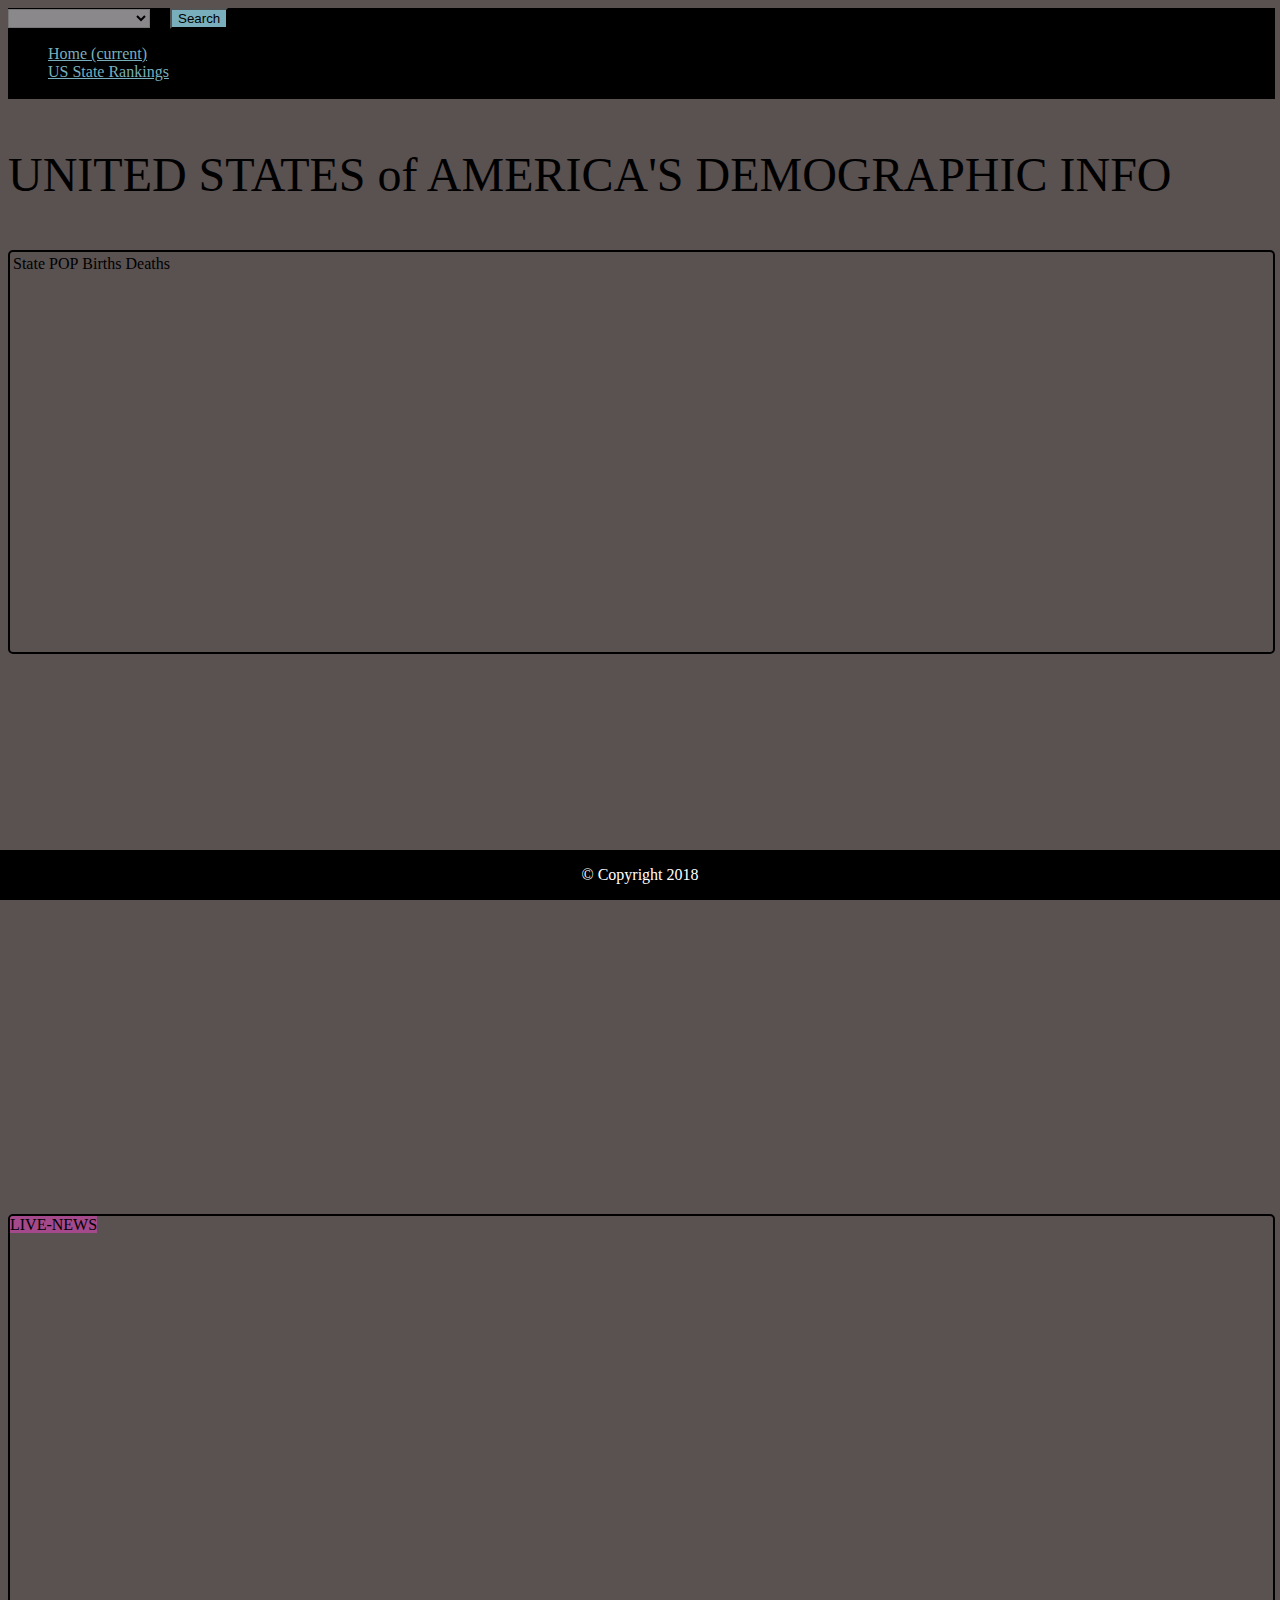
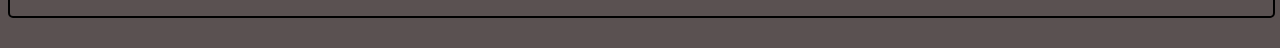
<file: index.html>
<!DOCTYPE html>
<html lang="en">

<head>
    <meta charset="UTF-8">
    <meta name="viewport" content="width=device-width, initial-scale=1.0">
    <meta http-equiv="X-UA-Compatible" content="ie=edge">
    <title>Map</title>
    <link rel="stylesheet" href="https://stackpath.bootstrapcdn.com/bootstrap/4.1.3/css/bootstrap.min.css" integrity="sha384-MCw98/SFnGE8fJT3GXwEOngsV7Zt27NXFoaoApmYm81iuXoPkFOJwJ8ERdknLPMO"
        crossorigin="anonymous">
    <link rel="stylesheet" href="assets/style.css">
    <script src="https://cdnjs.cloudflare.com/ajax/libs/popper.js/1.14.3/umd/popper.min.js" integrity="sha384-ZMP7rVo3mIykV+2+9J3UJ46jBk0WLaUAdn689aCwoqbBJiSnjAK/l8WvCWPIPm49"
        crossorigin="anonymous"></script>
    <script src="https://www.amcharts.com/lib/3/ammap.js"></script>
    <script src="https://www.amcharts.com/lib/3/maps/js/usaLow.js"></script>
    <script src="https://www.amcharts.com/lib/3/plugins/export/export.min.js"></script>
    <link rel="stylesheet" href="https://www.amcharts.com/lib/3/plugins/export/export.css" type="text/css" media="all" />
    <script src="https://www.amcharts.com/lib/3/themes/light.js"></script>


</head>

<body style="background-color:#5a5151">

    <nav class="navbar navbar-expand-lg navbar-light bg-info">
		<form class="form-inline my-2 my-lg-0">
				<select id="selectState">
					<option value=""></option>
					<option value="US-AK">ALASKA</option>
					<option value="US-AL">ALABAMA</option>
					<option value="US-AR">ARKANSAS</option>
					<option value="US-AZ">ARIZONA</option>
					<option value="US-CA">CALIFORNIA</option>
					<option value="US-CO">COLORADO</option>
					<option value="US-CT">CONNECTICUT</option>
					<option value="US-DC">WASHINGTON-DC</option>
					<option value="US-DE">DELAWARE</option>
					<option value="US-FL">FLORIDA</option>
					<option value="US-GA">GEORGIA</option>
					<option value="US-HI">HAWAII</option>
					<option value="US-IA">IOWA</option>
					<option value="US-ID">IDAHO</option>
					<option value="US-IL">ILLINOIS</option>
					<option value="US-IN">INDIANA</option>
					<option value="US-KS">KANSAS</option>
					<option value="US-KY">KENTUCKY</option>
					<option value="US-LA">LOUISIANA</option>
					<option value="US-MA">MASSACHUSETTS</option>
					<option value="US-MD">MARYLAND</option>
					<option value="US-ME">MAINE</option>
					<option value="US-MI">MICHIGAN</option>
					<option value="US-MN">MINNESOTA</option>
					<option value="US-MO">MISSOURI</option>
					<option value="US-MS">MISSISSIPI</option>
					<option value="US-MT">MONTANA</option>
					<option value="US-NC">NORTH-CAROLINA</option>
					<option value="US-ND">NORTH-DAKOTA</option>
					<option value="US-NE">NEBRASKA</option>
					<option value="US-NH">NEW-HAMPSHIRE</option>
					<option value="US-NJ">NEW-JERSEY</option>
					<option value="US-NM">NEW-MEXICO</option>
					<option value="US-NV">NEVADA</option>
					<option value="US-NY">NEW-YORK</option>
					<option value="US-OH">OHIO</option>
					<option value="US-OK">OKLAHOMA</option>
					<option value="US-OR">OREGON</option>
					<option value="US-PA">PENNSYLVANIA</option>
					<option value="US-RI">RHODE-ISLAND</option>
					<option value="US-SC">SOUTH-CAROLINA</option>
					<option value="US-SD">SOUTH-DAKOTA</option>
					<option value="US-TN">TENNESSEE</option>
					<option value="US-TX">TEXAS</option>
					<option value="US-UT">UTAH</option>
					<option value="US-VA">VIRGINIA</option>
					<option value="US-VT">VERMONT</option>
					<option value="US-WA">WASHINGTON</option>
					<option value="US-WI">WISCONSIN</option>
					<option value="US-WV">WEST-VIRGINIA</option>
					<option value="US-WY">WYOMING</option>
				</select>
				&nbsp;
				&nbsp;
            <button class="btn btn-outline-success my-2 my-sm-0" id="addState" style="color:black" type="button">Search</button>
        </form>
        <div class="collapse navbar-collapse" id="navbarSupportedContent">
            <ul class="navbar-nav ml-auto">
                <li class="nav-item active">
                    <a class="nav-link" style="color: #79AFBC" href="index.html">Home <span class="sr-only">(current)</span></a>
                </li>
                <li class="nav-item">
                    <a class="nav-link" style="color: #79AFBC" href="https://media.beam.usnews.com/ba/b2/c75f31c94080b1d8a17931bcddd0/171206-best-states-overall-rankings-2018.pdf" target="_blank">US State Rankings</a>
                </li>
                <li class="nav-item">
                    <a class="nav-link" href="#"><span class="sr-only"></span></a>
                </li>
            </ul>

        </div>
            </nav>

            
                    <div class="row">
                        <div class="col text-center">
                                <p style="font-size:300%;">UNITED STATES of AMERICA'S DEMOGRAPHIC INFO</p>                                                         
                        </div>
                    </div>
             
    <div class="container-fluid m-2">
        <div class="row pt-5">
            <div id="news1" class="col-md-3">
                <table class="mt-2 text-white table table-striped">
                <!-- <table class="mt-2" id="leftData">
					<col width="130">
					<col width="130">
					<col width="130">
					<col width="130"> -->
                    <td class="border border-dark">State</td>
                    <td class="border border-dark">POP</td>
                    <td class="border border-dark">Births</td>
                    <td class="border border-dark">Deaths</td>
                    <tbody id="dataTable">

                    </tbody>
                </table>
            </div>
            
            <div class="col-md-6">
                <div id="chartdiv"></div>
            </div>
            <div class="col-md-3 text-white " id="news">
                <span class="blink_me">LIVE-NEWS</span>
                <ul id="newsNew">

                </ul>
            </div>
        </div>
    </div>

    <div id="showData"></div>

    <div style="background-color:#5a5151" class="footer border">
    <div class="footer">
        <p>&copy; Copyright 2018 </p>
    </div>

    <script src="https://code.jquery.com/jquery-3.3.1.js" integrity="sha256-2Kok7MbOyxpgUVvAk/HJ2jigOSYS2auK4Pfzbm7uH60="
        crossorigin="anonymous"></script>
	<script src="./app.js"></script>
	

</body>

</html>
</file>
<file: assets/style.css>
.footer {
    position: fixed;
    left: 0;
    bottom: 0;
    width: 100%;
    background-color: black !important;
    color: white;
    text-align: center;
    margin-bottom: 0px;
}

img {
    display: block;
    margin-left: auto;
    margin-right: auto;
    margin-bottom: 5%;
    margin-bottom: 15%;
    width: 100%;
    padding-left: 10%;
}
#input{
    color: rgb(5, 71, 71) !important;
}
.navbar{
    background-color: black !important;
}


.btn{
    background-color: #79AFBC !important;
}
#chartdiv {
    width: 100%;
    height: 500px;
}
#news1{
    border: 2px solid black;
    border-radius: 5px;
    margin-top: 30px;
    margin-bottom: 30px;
    text-align: justify;
    height: 400px;
    overflow: hidden;
    overflow-y:scroll;
    scrollbar-arrow-color: black;
}
#news{
    border: 2px solid black;
    border-radius: 5px;
    margin-top: 30px;
    margin-bottom: 30px;
    text-align: justify;
    height: 400px;
    overflow: hidden;
    
}
#newsNew{
    list-style-type: none;
    padding: 10px;
    
}
.blink_me{
    background-color: #a3498c;
}
body{
    width: 99%;
}			
#dataTable tr td{
    border: 1px solid black;
}
#newsNew li{
    font-family: 'Times New Roman', Times, serif;
    border-bottom: 2px solid black;
}
#leftData{
    font-family: 'Times New Roman', Times, serif;
    text-align: center;
    height: 50px;
    color: white;
}
#selectState{
    background-color: rgb(139, 136, 139);
}
</file>
